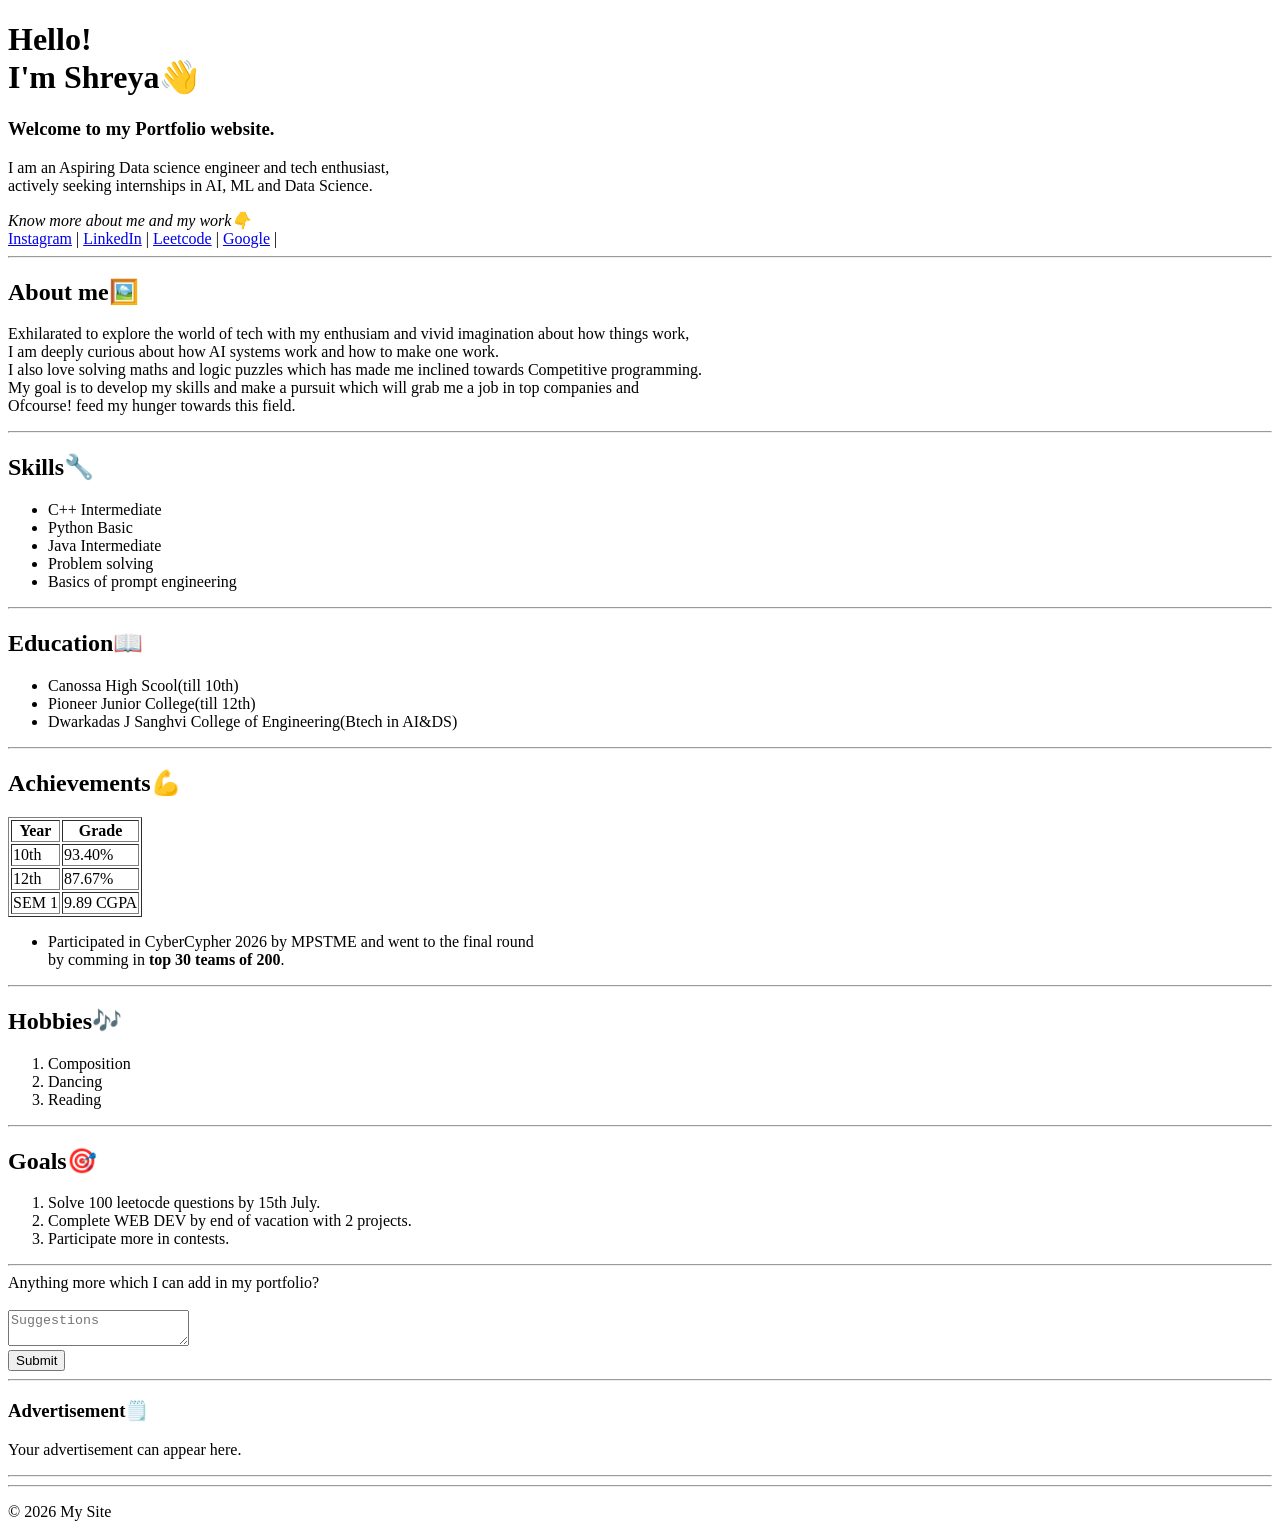
<file: WebDev-4/ShreyaDesai/index.html>
<!DOCTYPE html>
<html>
    <head>
        <title>My Portfolio</title>                                
    </head>
    <body>

        <header> 
        <h1>Hello! <br>I'm Shreya👋</h1>
        <h3>Welcome to my Portfolio website.</h3>
        <p>
            I am an Aspiring Data science engineer and tech enthusiast,<br>
            actively seeking internships in AI, ML and Data Science.
        </p>
         
        <nav>
            <i>Know more about me and my work👇</i><br>
            <a href="https://www.instagram.com/shreyyyyaaaa._/">Instagram</a> |
            <a href="https://www.linkedin.com/in/shreya-desai-295a52376/">LinkedIn</a> |
            <a href="https://leetcode.com/u/ShreyaDesai10/">Leetcode</a> |
            <a href="https://google.com">Google</a> |
        </nav>

        <hr>
     </header>
       <section>
        <h2>About me🖼️</h2>
        <p>
            Exhilarated to explore the world of tech with my enthusiam and vivid imagination about how things work,<br>
            I am deeply curious about how AI systems work and how to make one work.<br> I also love solving maths and 
            logic puzzles which has made me inclined towards Competitive programming.<br>My goal is to develop my skills
            and make a pursuit which will grab me a job in top companies and<br> Ofcourse! feed my hunger towards 
            this field.
        </p>
       </section>
       <hr>
       <section>
        <h2>Skills🔧</h2>
        <p>
            <ul>
            <li>C++ Intermediate</li> 
            <li>Python Basic</li>
            <li>Java Intermediate</li>
            <li>Problem solving</li>
            <li>Basics of prompt engineering</li> 
            </ul>
            
        </p>
       </section>
       <hr>
       <section>
        <h2>Education📖</h2>
            <ul>
            <li>Canossa High Scool(till 10th)</li> 
            <li>Pioneer Junior College(till 12th)</li>
            <li>Dwarkadas J Sanghvi College of Engineering(Btech in AI&DS)</li>
            
            </ul>
       </section>
       <hr>
       <section>
        <h2>Achievements💪</h2>
        <table border="1">
            <tr>
                <th>
                    Year
                </th>
                <th>
                    Grade
                </th>
            </tr>
            <tr>
                <td>
                    10th
                </td>
                <td>
                    93.40%
                </td>
            </tr>
            <tr>
                <td>
                    12th
                </td>
                <td>
                    87.67%
                </td>
            </tr>
            <tr>
                <td>
                    SEM 1
                </td>
                <td>
                    9.89 CGPA
                </td>
            </tr>

        </table>
        <ul>
            <li>Participated in CyberCypher 2026 by MPSTME and went to the final round<br>
                by comming in <b>top 30 teams of 200</b>.</li>
        </ul>
       </section>
       <hr>
       <section>
        <h2>
            Hobbies🎶

        </h2>
         <ol>
            <li>Composition</li>
            <li>Dancing</li>
            <li>Reading</li>
        </ol>
       </section>
       
       <hr>

       <section>
        <h2>Goals🎯</h2>
         <ol>
            <li>Solve 100 leetocde questions by 15th July.</li>
            <li>Complete WEB DEV by end of vacation with 2 projects.</li>
            <li>Participate more in contests.</li>
        </ol>
       </section>
       <hr>
       <section>
        <label for="bio">Anything more which I can add in my portfolio?</label><br><br>
        <textarea placeholder="Suggestions"></textarea><br>
        <button type="submit">Submit</button>
       </section>
       <hr>
       
         <aside>
        <h3>Advertisement🗒️</h3>
        <p>Your advertisement can appear here.</p>
    </aside>
       <hr>
       <hr>
       <footer>
        <p>&copy; 2026 My Site</p>
       </footer>
    </body>
</html>
</file>
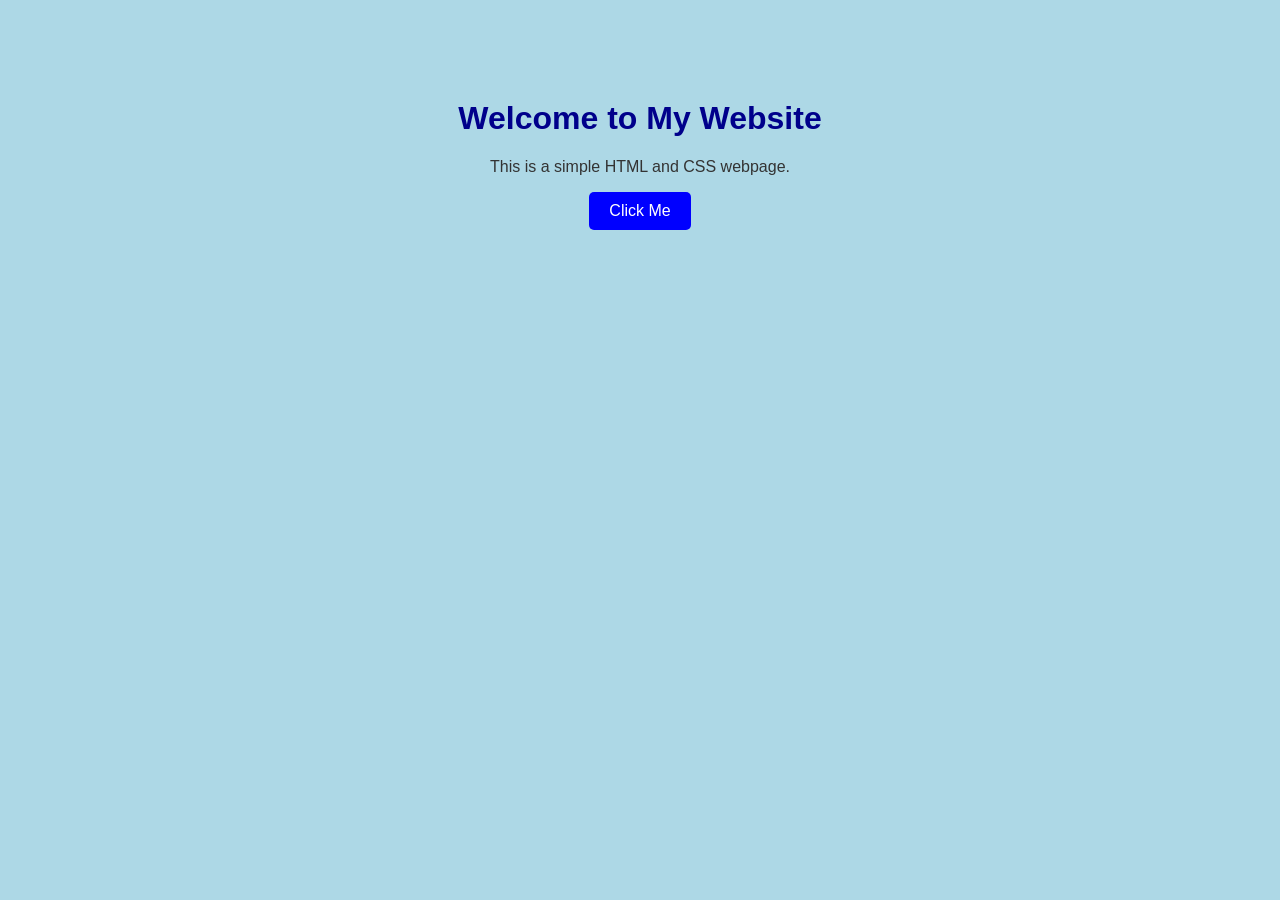
<file: WebDev-4/Varun_Shah/assignement2.html>
<!DOCTYPE html>
<html>
<head>
    <title>My Simple Website</title>
    <style>
        body {
            font-family: Arial, sans-serif;
            text-align: center;
            background-color: lightblue;
            margin: 0;
        }

        .container {
            margin-top: 100px;
        }

        h1 {
            color: darkblue;
        }

        p {
            color: #333;
        }

        .btn {
            display: inline-block;
            padding: 10px 20px;
            background-color: blue;
            color: white;
            text-decoration: none;
            border-radius: 5px;
        }

        .btn:hover {
            background-color: darkblue;
        }
    </style>
</head>
<body>
    <div class="container">
        <h1>Welcome to My Website</h1>
        <p>This is a simple HTML and CSS webpage.</p>
        <a href="#" class="btn">Click Me</a>
    </div>
</body>
</html>
</file>
